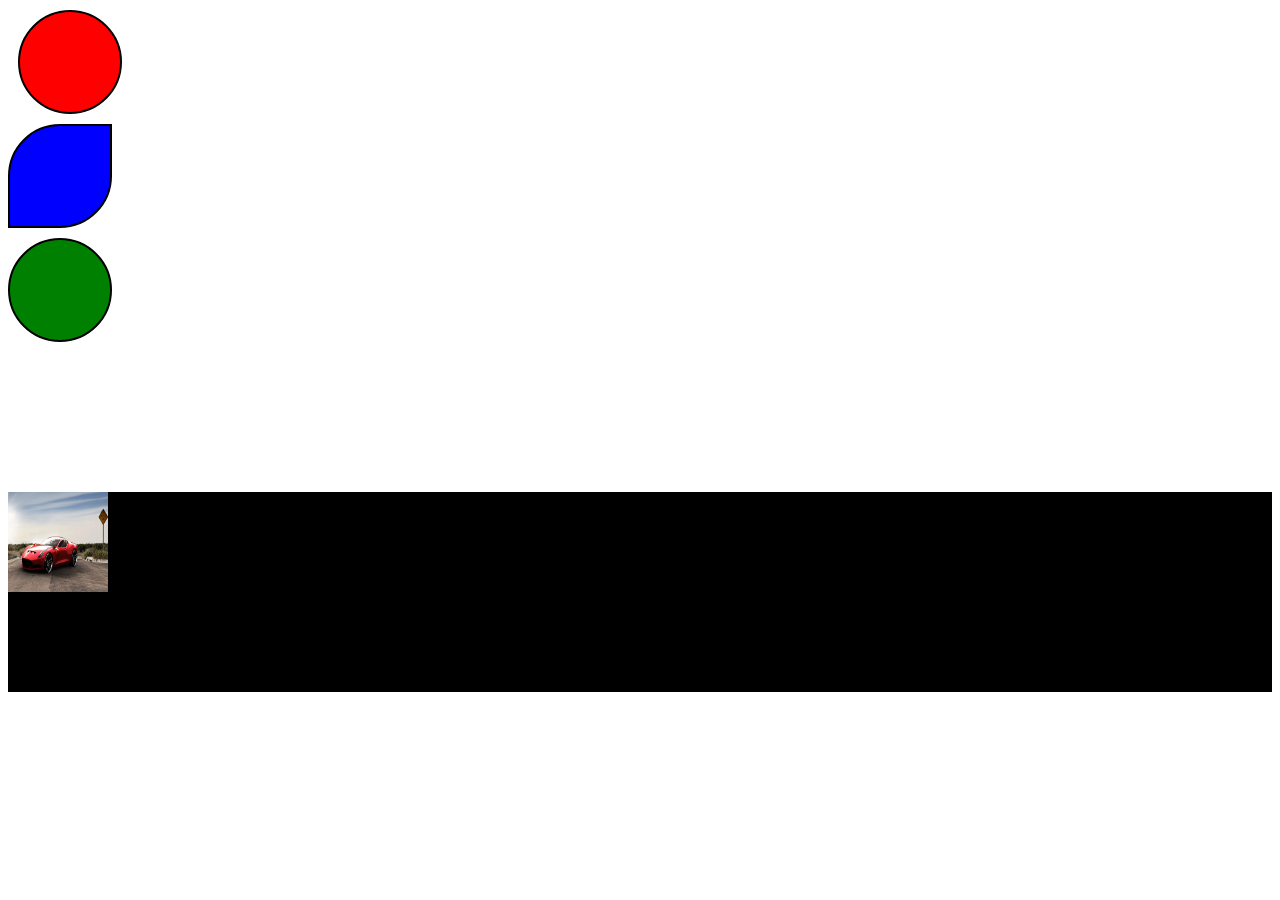
<file: index.html>
<!DOCTYPE html>
<html lang="en">

<head>
    <meta charset="UTF-8">
    <meta name="viewport" content="width=device-width, initial-scale=1.0">
    <title>Document</title>
    <link rel="stylesheet" href="style.css">
</head>

<body>
    <div id="box1"></div>
    <div id="box2"></div>
    <div id="box3"></div>
    <div id="road">
        <img src="car.jpg" alt="car" class="car">
    </div>
</body>

</html>
</file>
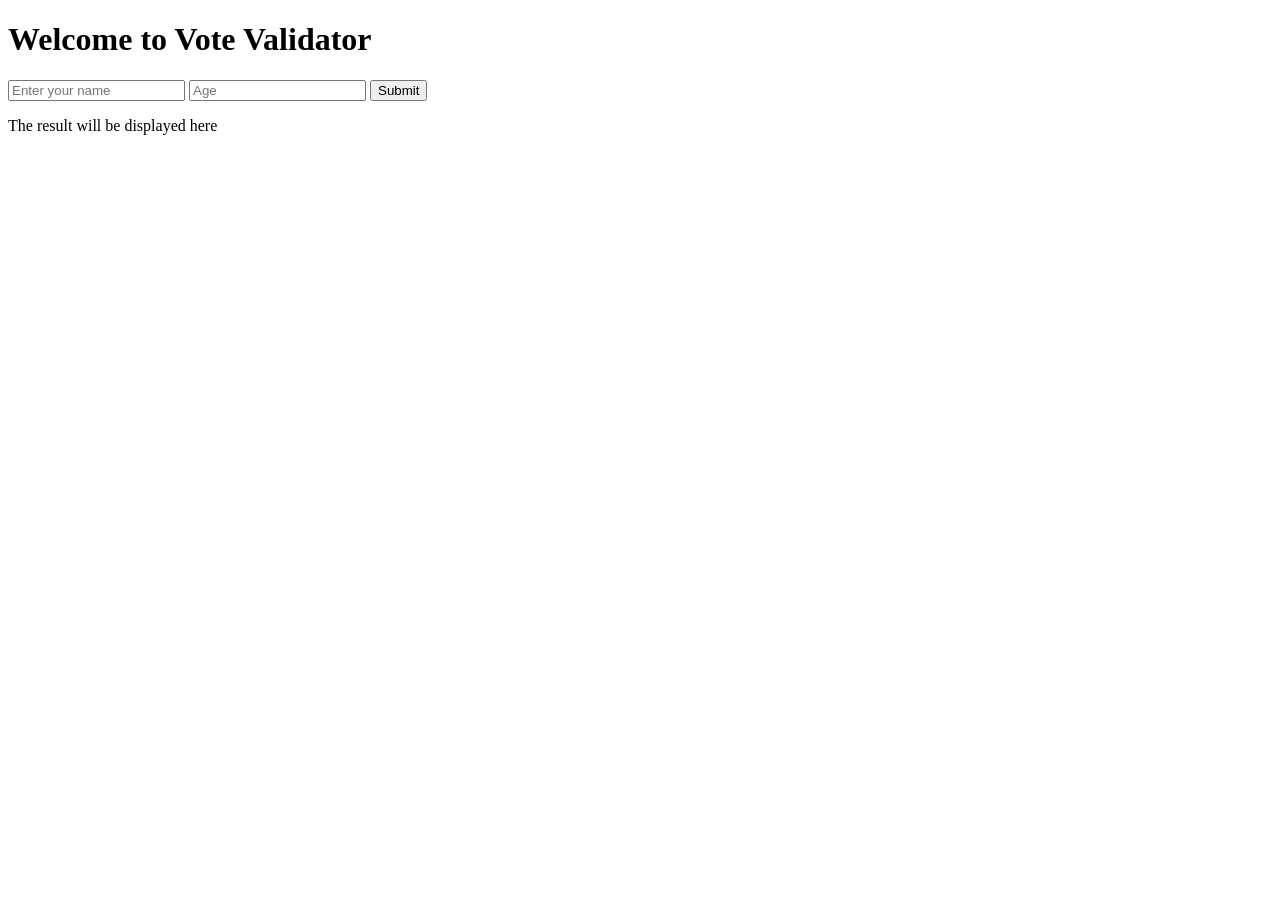
<file: vote.html>
<!DOCTYPE html>
<html lang="en">

<head>
    <meta charset="UTF-8">
    <meta name="viewport" content="width=device-width, initial-scale=1.0">
    <title>Document</title>
</head>

<body>
    <div class="container">
        <h1>Welcome to Vote Validator</h1>
        <div class="input-group">
            <input type="text" id="name" placeholder="Enter your name">
            <input type="number" id="age" placeholder="Age">
            <button onclick="vote()">Submit</button>
        </div>
        <p id="result">The result will be displayed here</p>
    </div>

    <script>
        function vote() {
            const name = document.getElementById('name').value;
            const age = parseInt(document.getElementById('age').value);
            const resultElement = document.getElementById('result');

            if (!name || isNaN(age)) {
                resultElement.textContent = "Please enter both name and age.";
                resultElement.style.color = "#ff4757";
                return;
            }

            if (age >= 18) {
                resultElement.textContent = `Hello ${name}, you are eligible to vote!`;
                resultElement.style.color = "#2ed573";
            } else {
                resultElement.textContent = `Sorry ${name}, you are still a child. You are not eligible to vote.`;
                resultElement.style.color = "#ffa502";
            }
        }
    </script>
</body>

</html>
</file>
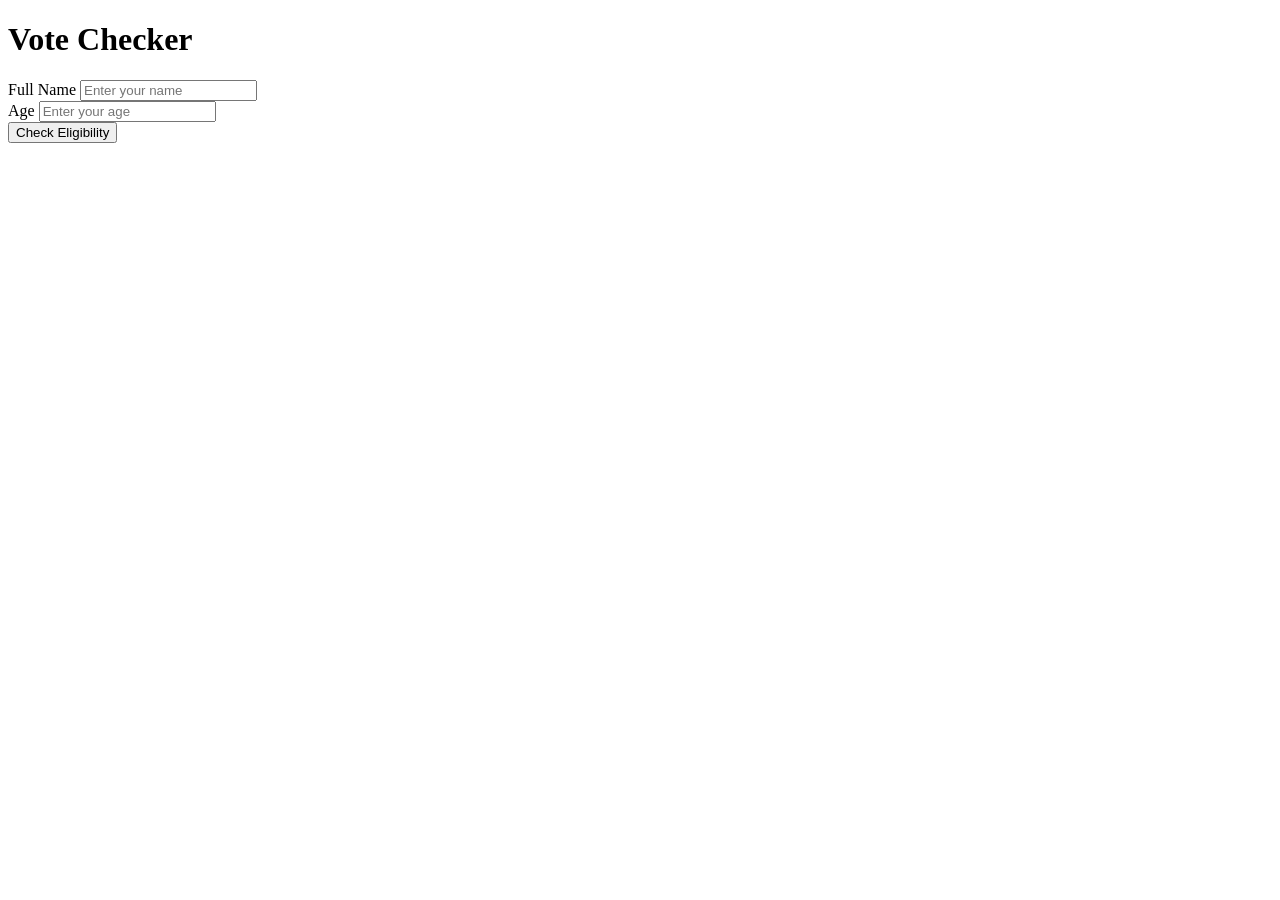
<file: vote1.html>
<!DOCTYPE html>
<html lang="en">

<head>
    <meta charset="UTF-8">
    <meta name="viewport" content="width=device-width, initial-scale=1.0">
    <title>Voting Eligibility Checker</title>

</head>

<body>
    <div class="container">
        <h1>Vote Checker</h1>
        <div class="input-group">
            <label for="name">Full Name</label>
            <input type="text" id="name" placeholder="Enter your name">
        </div>
        <div class="input-group">
            <label for="age">Age</label>
            <input type="number" id="age" placeholder="Enter your age">
        </div>
        <button onclick="vote()">Check Eligibility</button>
        <div id="res"></div>
    </div>
    <script src="vote1.js"></script>
</body>

</html>
</file>
<file: style.css>
#box1 {
    height: 100px;
    width: 100px;
    border-radius: 50%;
    background-color: red;
    margin: 10px;
    border: 2px solid black;
}

#box1:hover {
    background-color: red;
    transform: scale(0.5);
}

#box2 {
    height: 100px;
    width: 100px;
    background-color: blue;
    margin-top: 10px;
    border-top-left-radius: 50%;
    border-bottom-right-radius: 50%;
    border: 2px solid black;
}

#box3 {
    height: 100px;
    width: 100px;
    background-color: green;
    margin-top: 10px;
    border-radius: 50%;
    border: 2px solid black;
}

#road {
    width: 100%;
    height: 200px;
    position: relative;
    background-color: black;
    margin-top: 150px;
}

.car {
    height: 100px;
    width: 100px;
    position: absolute;
    bottom: 100px;
    animation: moveCar 2s linear infinite;
}

@keyframes moveCar {
    0% {
        left: 100%;
    }

    100% {
        left: -100px;
    }
}
</file>
